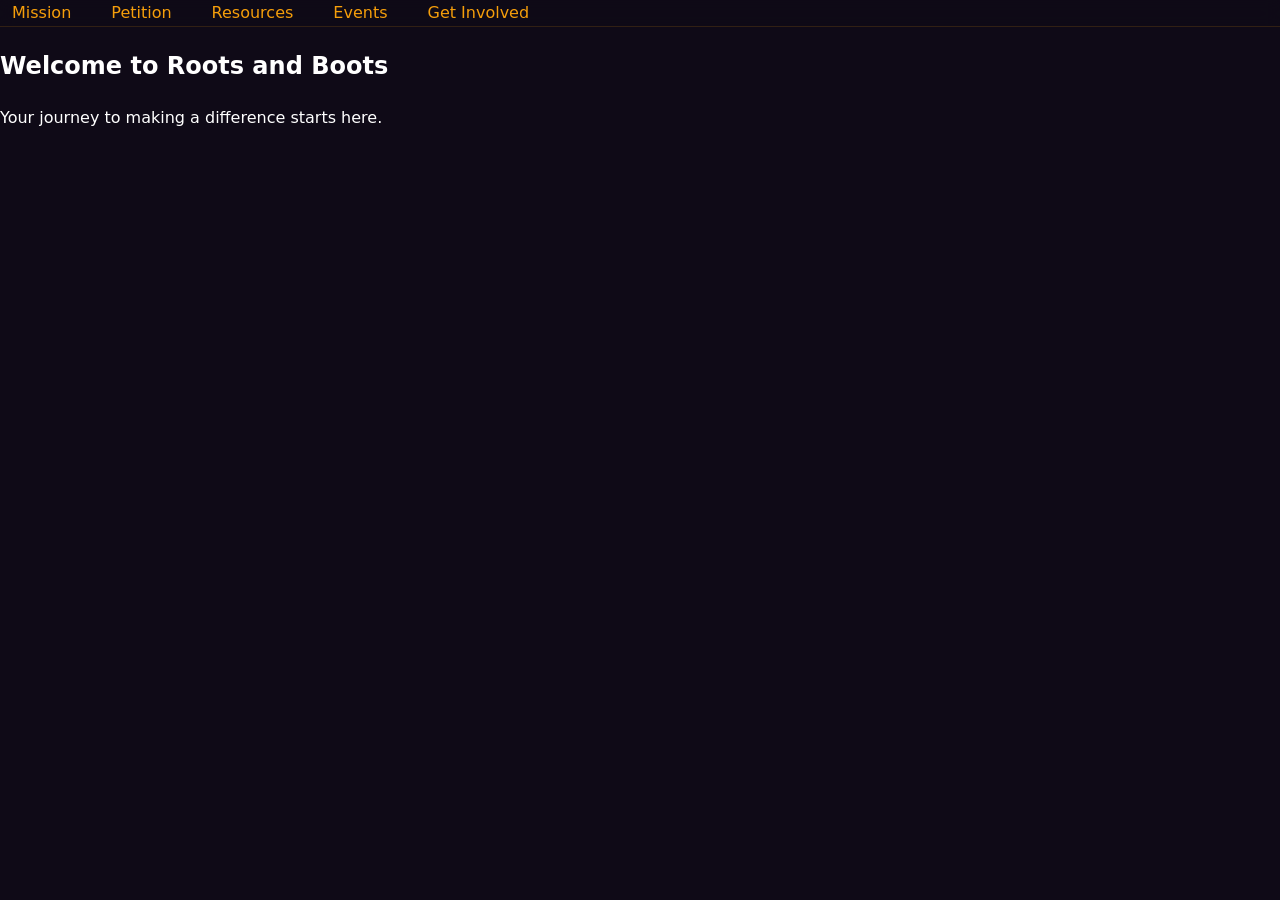
<file: index.html>
<!DOCTYPE html>
<html lang="en">
<head>
    <meta charset="UTF-8">
    <meta name="viewport" content="width=device-width, initial-scale=1.0">
    <title>Home | Roots and Boots</title>
    <link rel="stylesheet" href="styles.css">
</head>
<body>
    <header>
        <nav>
            <ul>
                <li><a href="mission.html">Mission</a></li>
                <li><a href="petition.html">Petition</a></li>
                <li><a href="resources.html">Resources</a></li>
                <li><a href="events.html">Events</a></li>
                <li><a href="get-involved.html">Get Involved</a></li>
            </ul>
        </nav>
    </header>
    <section class="hero">
        <h1>Welcome to Roots and Boots</h1>
        <p>Your journey to making a difference starts here.</p>
    </section>
    <section class="gallery">
        <!-- Gallery content goes here -->
    </section>
</body>
</html>
</file>
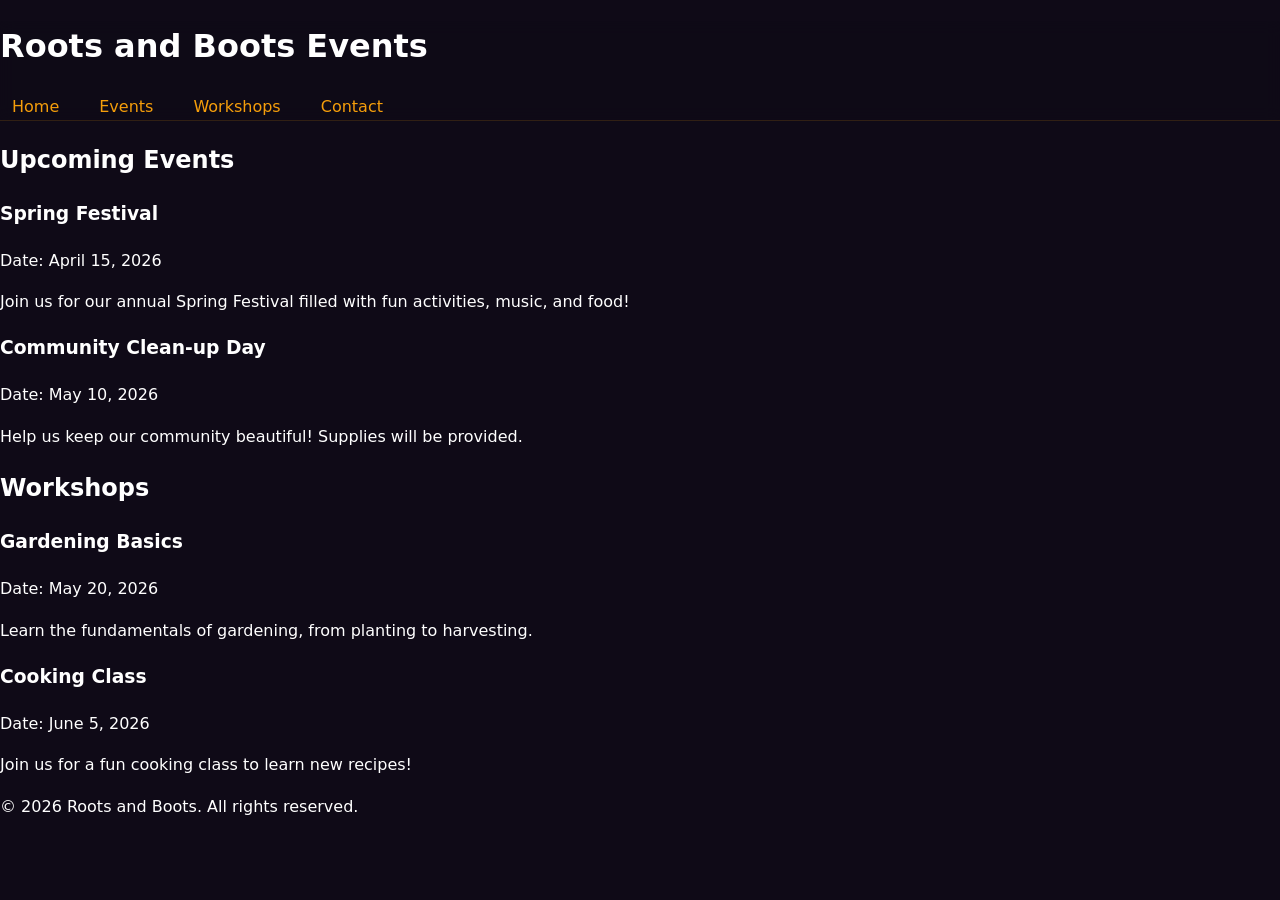
<file: events.html>
<!DOCTYPE html>
<html lang="en">
<head>
    <meta charset="UTF-8">
    <meta name="viewport" content="width=device-width, initial-scale=1.0">
    <link rel="stylesheet" href="styles.css">
    <title>Events and Workshops</title>
</head>
<body>
    <!-- Header -->
    <header>
        <h1>Roots and Boots Events</h1>
        <nav>
            <ul>
                <li><a href="index.html">Home</a></li>
                <li><a href="events.html">Events</a></li>
                <li><a href="workshops.html">Workshops</a></li>
                <li><a href="contact.html">Contact</a></li>
            </ul>
        </nav>
    </header>

    <!-- Events Section -->
    <main>
        <section>
            <h2>Upcoming Events</h2>
            <article>
                <h3>Spring Festival</h3>
                <p>Date: April 15, 2026</p>
                <p>Join us for our annual Spring Festival filled with fun activities, music, and food!</p>
            </article>
            <article>
                <h3>Community Clean-up Day</h3>
                <p>Date: May 10, 2026</p>
                <p>Help us keep our community beautiful! Supplies will be provided.</p>
            </article>
        </section>

        <section>
            <h2>Workshops</h2>
            <article>
                <h3>Gardening Basics</h3>
                <p>Date: May 20, 2026</p>
                <p>Learn the fundamentals of gardening, from planting to harvesting.</p>
            </article>
            <article>
                <h3>Cooking Class</h3>
                <p>Date: June 5, 2026</p>
                <p>Join us for a fun cooking class to learn new recipes!</p>
            </article>
        </section>
    </main>

    <!-- Footer -->
    <footer>
        <p>&copy; 2026 Roots and Boots. All rights reserved.</p>
    </footer>
</body>
</html>
</file>
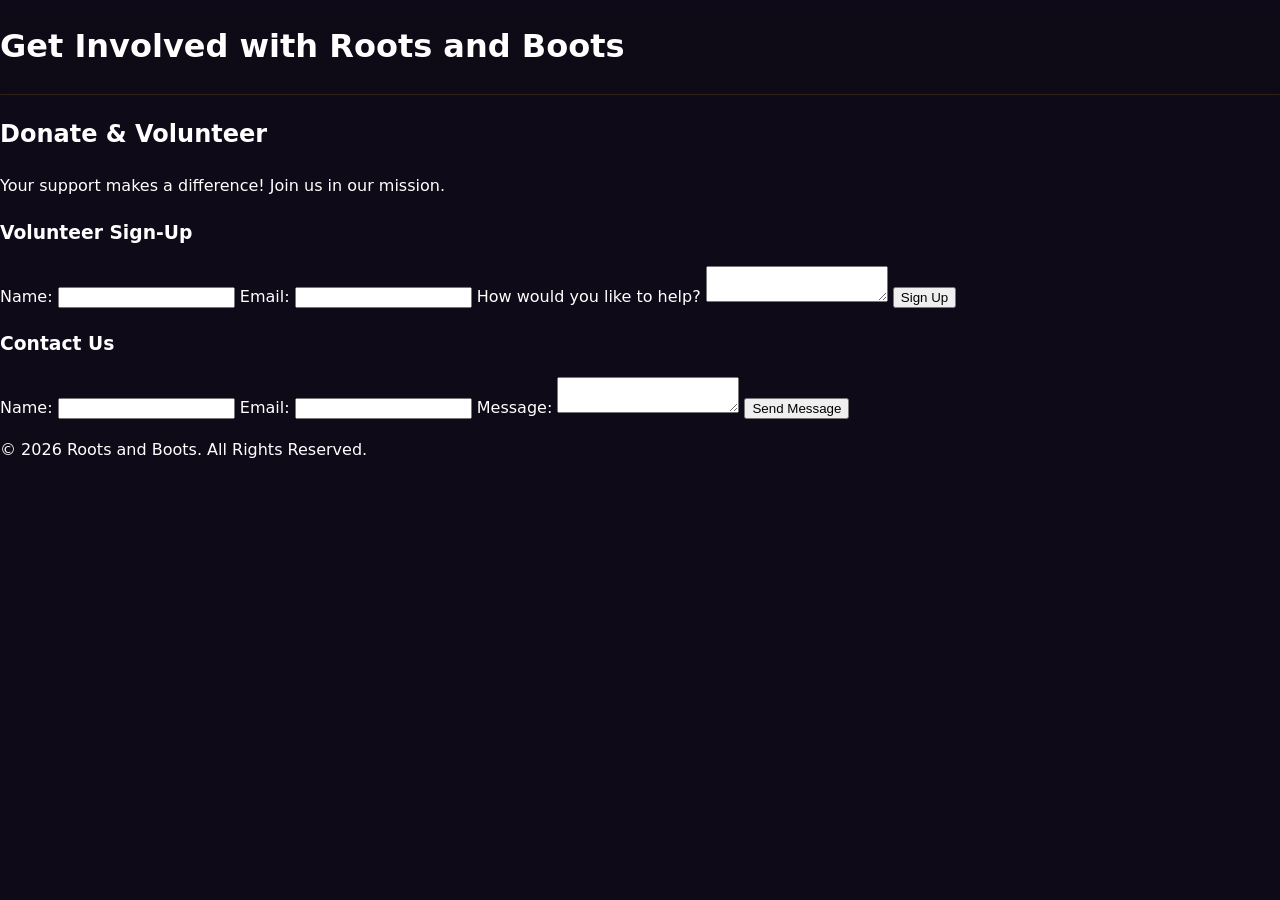
<file: get-involved.html>
<!DOCTYPE html>
<html lang="en">
<head>
    <meta charset="UTF-8">
    <meta name="viewport" content="width=device-width, initial-scale=1.0">
    <title>Get Involved</title>
    <link rel="stylesheet" href="styles.css">
</head>
<body>
    <!-- Shared Header -->
    <header>
        <h1>Get Involved with Roots and Boots</h1>
    </header>

    <main>
        <section id="donate-volunteer">
            <h2>Donate & Volunteer</h2>
            <p>Your support makes a difference! Join us in our mission.</p>

            <h3>Volunteer Sign-Up</h3>
            <form action="/submit-volunteer" method="post">
                <label for="name">Name:</label>
                <input type="text" id="name" name="name" required>

                <label for="email">Email:</label>
                <input type="email" id="email" name="email" required>

                <label for="message">How would you like to help?</label>
                <textarea id="message" name="message" required></textarea>

                <button type="submit">Sign Up</button>
            </form>
        </section>

        <section id="contact">
            <h3>Contact Us</h3>
            <form action="/submit-contact" method="post">
                <label for="contact-name">Name:</label>
                <input type="text" id="contact-name" name="contact-name" required>

                <label for="contact-email">Email:</label>
                <input type="email" id="contact-email" name="contact-email" required>

                <label for="contact-message">Message:</label>
                <textarea id="contact-message" name="contact-message" required></textarea>

                <button type="submit">Send Message</button>
            </form>
        </section>
    </main>

    <!-- Shared Footer -->
    <footer>
        <p>&copy; 2026 Roots and Boots. All Rights Reserved.</p>
    </footer>
</body>
</html>
</file>
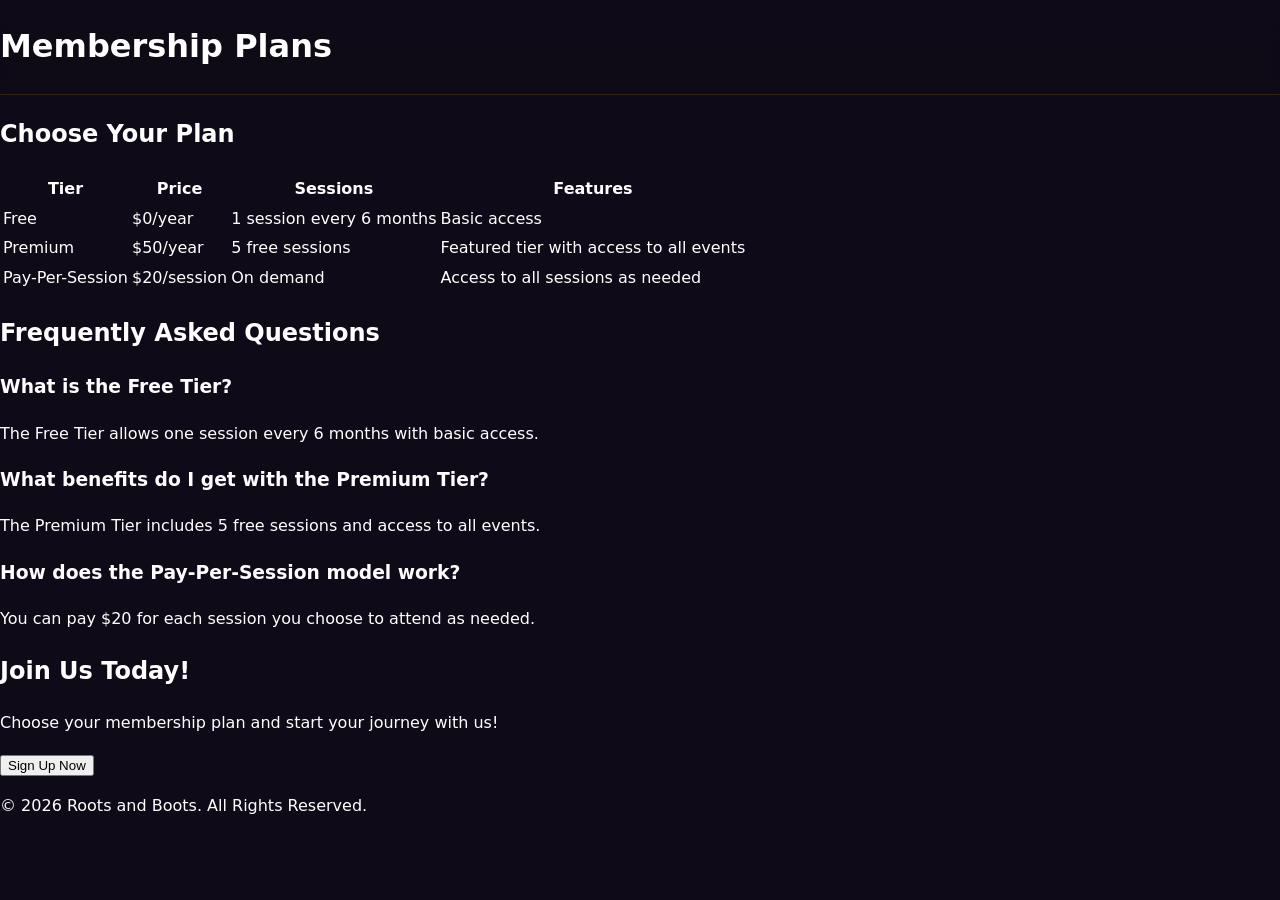
<file: membership.html>
<!DOCTYPE html>
<html lang="en">
<head>
    <meta charset="UTF-8">
    <meta name="viewport" content="width=device-width, initial-scale=1.0">
    <title>Membership</title>
    <link rel="stylesheet" href="styles.css">
</head>
<body>
    <header>
        <h1>Membership Plans</h1>
    </header>

    <section id="membership-plans">
        <h2>Choose Your Plan</h2>
        <table>
            <tr>
                <th>Tier</th>
                <th>Price</th>
                <th>Sessions</th>
                <th>Features</th>
            </tr>
            <tr>
                <td>Free</td>
                <td>$0/year</td>
                <td>1 session every 6 months</td>
                <td>Basic access</td>
            </tr>
            <tr>
                <td>Premium</td>
                <td>$50/year</td>
                <td>5 free sessions</td>
                <td>Featured tier with access to all events</td>
            </tr>
            <tr>
                <td>Pay-Per-Session</td>
                <td>$20/session</td>
                <td>On demand</td>
                <td>Access to all sessions as needed</td>
            </tr>
        </table>
    </section>

    <section id="faq">
        <h2>Frequently Asked Questions</h2>
        <div>
            <h3>What is the Free Tier?</h3>
            <p>The Free Tier allows one session every 6 months with basic access.</p>
        </div>
        <div>
            <h3>What benefits do I get with the Premium Tier?</h3>
            <p>The Premium Tier includes 5 free sessions and access to all events.</p>
        </div>
        <div>
            <h3>How does the Pay-Per-Session model work?</h3>
            <p>You can pay $20 for each session you choose to attend as needed.</p>
        </div>
    </section>

    <section id="call-to-action">
        <h2>Join Us Today!</h2>
        <p>Choose your membership plan and start your journey with us!</p>
        <button>Sign Up Now</button>
    </section>

    <footer>
        <p>&copy; 2026 Roots and Boots. All Rights Reserved.</p>
    </footer>
</body>
</html>
</file>
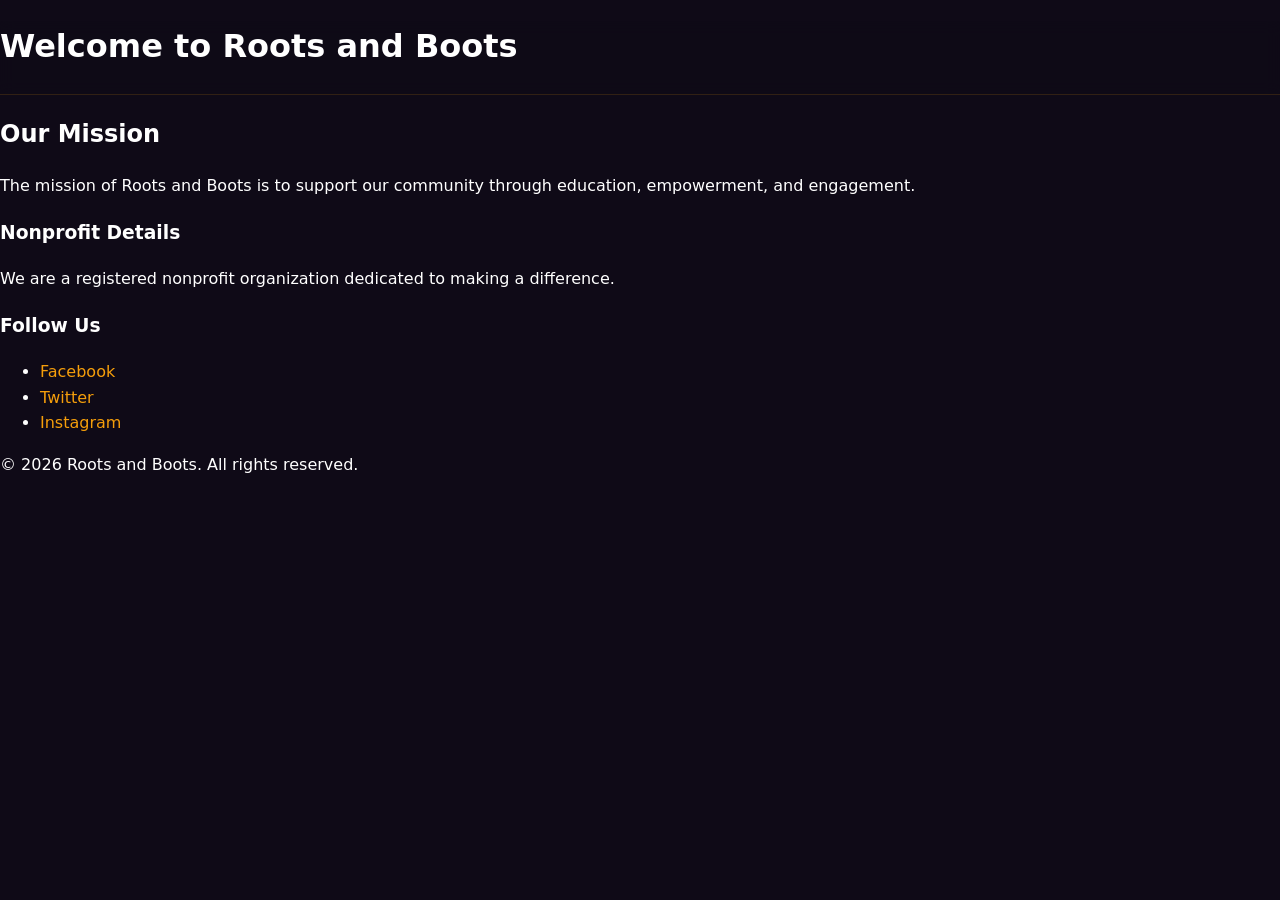
<file: mission.html>
<!DOCTYPE html>
<html lang="en">
<head>
    <meta charset="UTF-8">
    <meta name="viewport" content="width=device-width, initial-scale=1.0">
    <title>Our Mission</title>
    <link rel="stylesheet" href="styles.css">
</head>
<body>
    <header>
        <h1>Welcome to Roots and Boots</h1>
    </header>
    
    <main>
        <section id="mission">
            <h2>Our Mission</h2>
            <p>The mission of Roots and Boots is to support our community through education, empowerment, and engagement.</p>
            <h3>Nonprofit Details</h3>
            <p>We are a registered nonprofit organization dedicated to making a difference.</p>
            <h3>Follow Us</h3>
            <ul>
                <li><a href="https://facebook.com/rootsandboots">Facebook</a></li>
                <li><a href="https://twitter.com/rootsandboots">Twitter</a></li>
                <li><a href="https://instagram.com/rootsandboots">Instagram</a></li>
            </ul>
        </section>
    </main>
    
    <footer>
        <p>&copy; 2026 Roots and Boots. All rights reserved.</p>
    </footer>
</body>
</html>
</file>
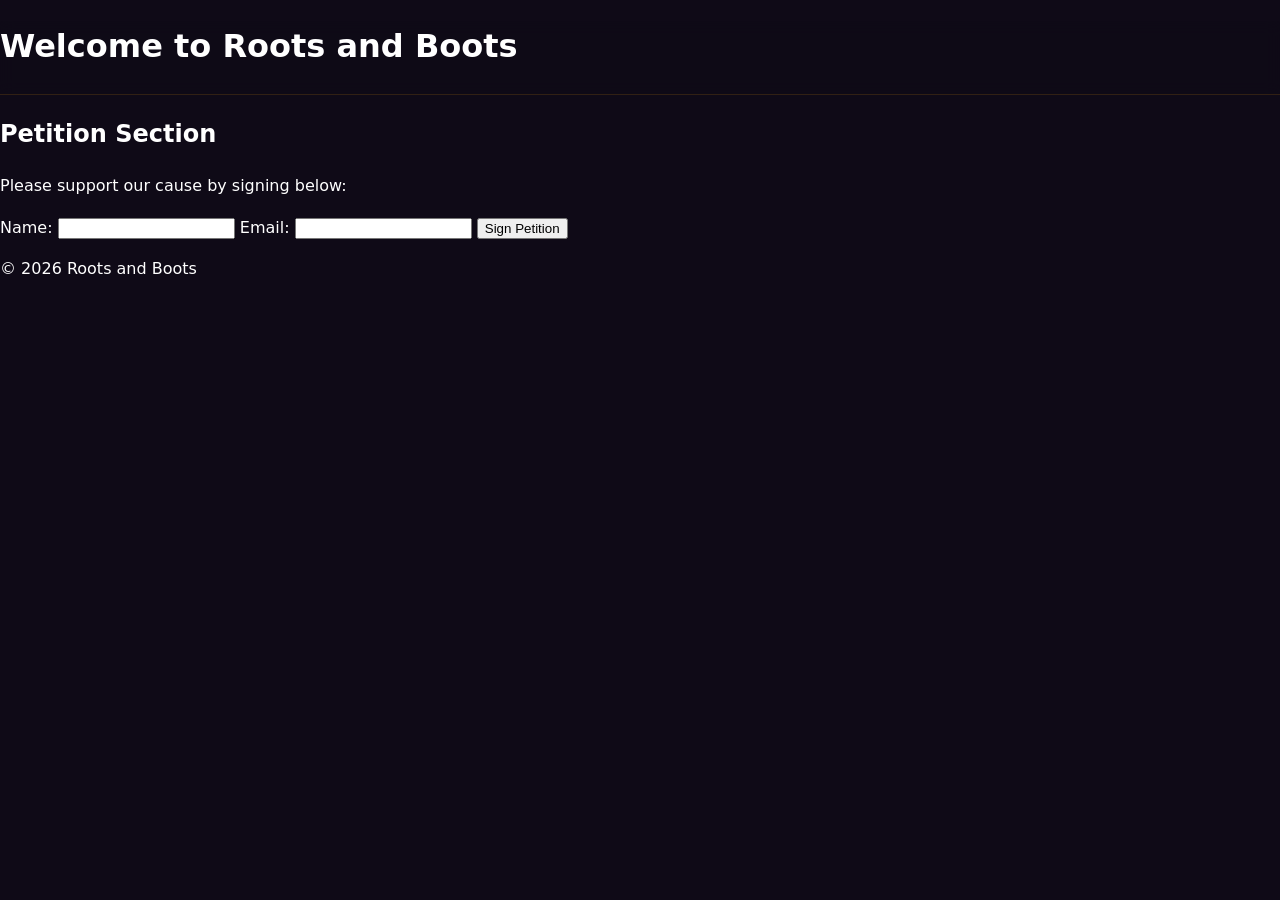
<file: petition.html>
<!DOCTYPE html>
<html lang="en">
<head>
    <meta charset="UTF-8">
    <meta name="viewport" content="width=device-width, initial-scale=1.0">
    <link rel="stylesheet" href="styles.css">
    <title>Petition</title>
</head>
<body>
    <header>
        <h1>Welcome to Roots and Boots</h1>
    </header>
    <section id="petition">
        <h2>Petition Section</h2>
        <p>Please support our cause by signing below:</p>
        <form action="#" method="post">
            <label for="name">Name:</label>
            <input type="text" id="name" name="name" required>
            <label for="email">Email:</label>
            <input type="email" id="email" name="email" required>
            <button type="submit">Sign Petition</button>
        </form>
    </section>
    <footer>
        <p>&copy; 2026 Roots and Boots</p>
    </footer>
</body>
</html>
</file>
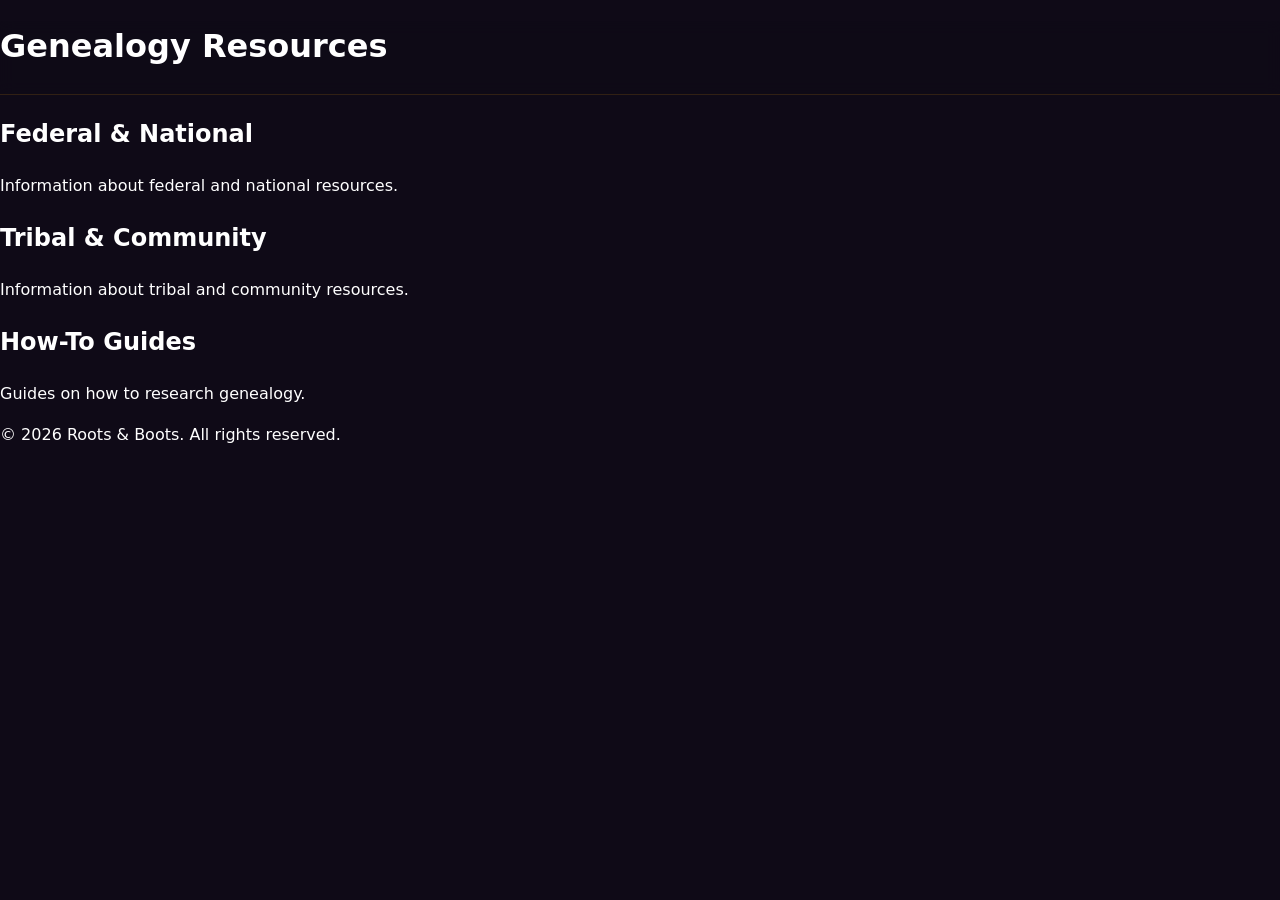
<file: resources.html>
<!DOCTYPE html>
<html lang="en">
<head>
    <meta charset="UTF-8">
    <meta name="viewport" content="width=device-width, initial-scale=1.0">
    <link rel="stylesheet" href="styles.css">
    <title>Genealogy Resources</title>
</head>
<body>
    <header>
        <h1>Genealogy Resources</h1>
    </header>
    <section>
        <h2>Federal & National</h2>
        <p>Information about federal and national resources.</p>
        <h2>Tribal & Community</h2>
        <p>Information about tribal and community resources.</p>
        <h2>How-To Guides</h2>
        <p>Guides on how to research genealogy.</p>
    </section>
    <footer>
        <p>&copy; 2026 Roots & Boots. All rights reserved.</p>
    </footer>
</body>
</html>
</file>
<file: styles.css>
:root {
  --purple: #6b21a8;
  --gold: #f59e0b;
  --black: #0b0b0b;
  --bg: #0f0a17;
  --white: #ffffff;
  --muted: #d6d3d1;
}
* {
  box-sizing: border-box;
}
html {
  scroll-behavior: smooth;
}
body {
  margin: 0;
  font-family: ui-sans-serif, system-ui, -apple-system, Segoe UI, Roboto, Ubuntu, Cantarell, Noto Sans, Helvetica, Arial, "Apple Color Emoji", "Segoe UI Emoji";
  color: var(--white);
  background: var(--bg);
  line-height: 1.6;
}
a {
  color: var(--gold);
  text-decoration: none;
}
a:hover {
  text-decoration: underline;
}
.container {
  width: min(1100px, 92vw);
  margin-inline: auto;
  padding: 0 1rem;
}
header {
  position: sticky;
  top: 0;
  z-index: 50;
  backdrop-filter: blur(8px);
  background: rgba(15, 10, 23, 0.7);
  border-bottom: 1px solid rgba(245, 158, 11, 0.15);
}
.nav {
  display: flex;
  align-items: center;
  justify-content: space-between;
  padding: 0.75rem 0;
}
.brand {
  display: flex;
  align-items: center;
  gap: 0.75rem;
}
.brand img {
  height: 40px;
  width: 40px;
  object-fit: contain;
  border-radius: 8px;
  background: #1c1229;
  border: 1px solid rgba(245, 158, 11, 0.25);
}
.brand h1 {
  font-size: clamp(1rem, 2vw, 1.1rem);
  margin: 0;
  letter-spacing: 0.04em;
  font-weight: 700;
}
nav ul {
  list-style: none;
  display: flex;
  gap: 1rem;
  padding: 0;
  margin: 0;
}
nav a {
  padding: 0.5rem 0.75rem;
  border-radius: 999px;
}
nav a:hover {
  background: rgba(107, 33, 168, 0.15);
  text-decoration: none;
}
.pricing-container {
  display: grid;
  grid-template-columns: repeat(auto-fit, minmax(280px, 1fr));
  gap: 2rem;
  margin-top: 2rem;
}
.pricing-card {
  border: 2px solid rgba(245, 158, 11, 0.2);
  background: rgba(255, 255, 255, 0.02);
  border-radius: 16px;
  padding: 2rem;
  position: relative;
  transition: all 0.3s ease;
}
.pricing-card:hover {
  border-color: rgba(245, 158, 11, 0.5);
  box-shadow: 0 8px 32px rgba(245, 158, 11, 0.1);
}
.pricing-card.featured {
  border: 2px solid var(--gold);
  transform: scale(1.05);
  box-shadow: 0 12px 48px rgba(245, 158, 11, 0.2);
}
.pricing-card h3 {
  margin-top: 0;
  font-size: 1.5rem;
  color: var(--gold);
}
.price {
  font-size: 2.5rem;
  font-weight: 700;
  color: var(--gold);
  margin: 1rem 0;
}
.features-list {
  list-style: none;
  padding: 0;
  margin: 1.5rem 0;
}
.features-list li {
  padding: 0.5rem 0;
  color: var(--muted);
  border-bottom: 1px solid rgba(245, 158, 11, 0.1);
}
.features-list li:before {
  content: "✓ ";
  color: var(--gold);
  font-weight: bold;
  margin-right: 0.5rem;
}
.btn {
  display: inline-flex;
  align-items: center;
  justify-content: center;
  gap: 0.5rem;
  padding: 0.7rem 1rem;
  border-radius: 12px;
  border: 1px solid rgba(245, 158, 11, 0.3);
  background: rgba(245, 158, 11, 0.1);
  color: var(--white);
  cursor: pointer;
  transition: all 0.3s ease;
  font-weight: 600;
}
.btn:hover {
  background: rgba(245, 158, 11, 0.18);
}
.btn.primary {
  background: linear-gradient(135deg, var(--gold), #ffca45);
  color: #1b1300;
  border: none;
}
.btn.wide {
  width: 100%;
  margin-top: 1.5rem;
}
</file>
